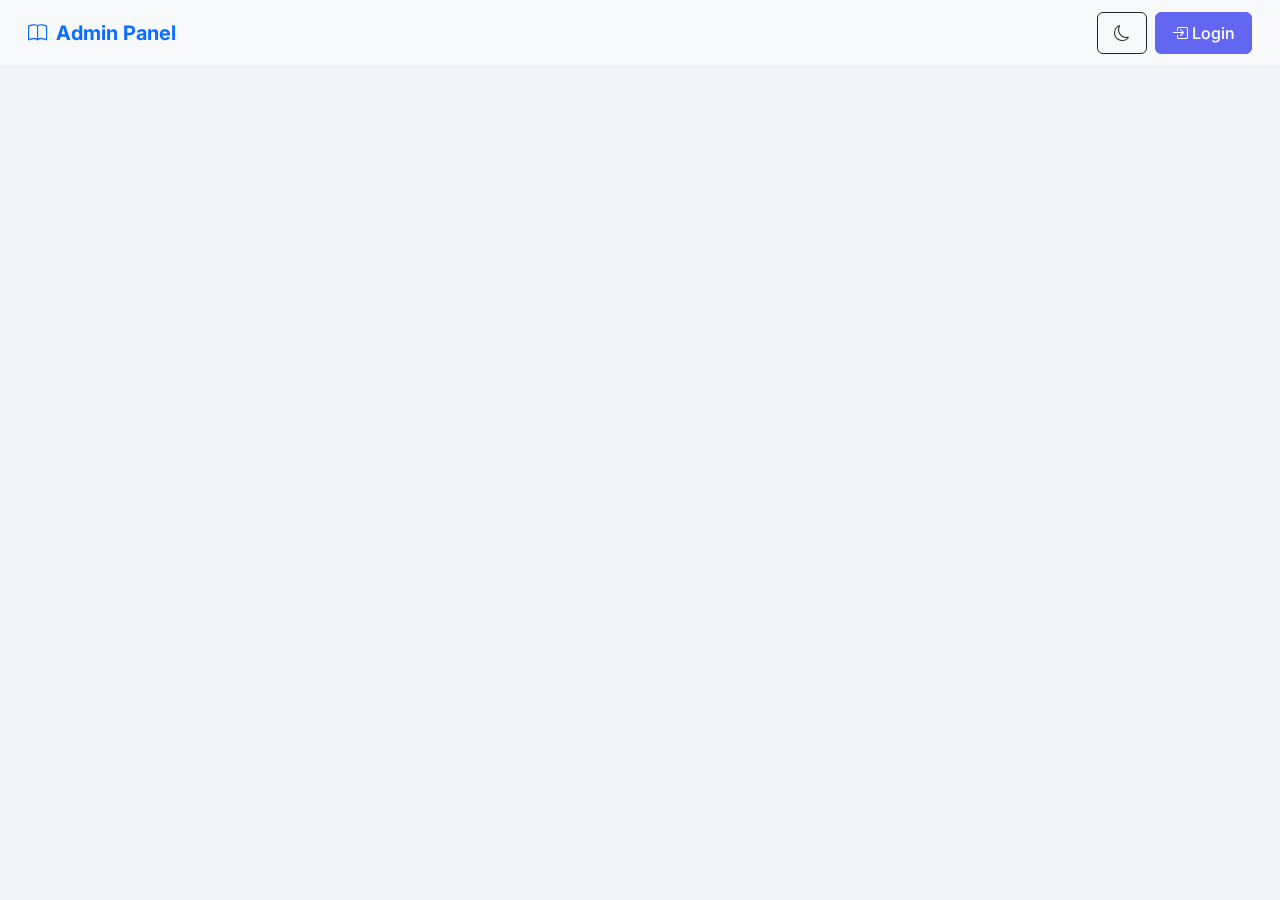
<file: target/classes/static/index.html>
<!DOCTYPE html>
<html lang="en">
<head>
    <meta charset="UTF-8">
    <meta name="viewport" content="width=device-width, initial-scale=1.0">
    <title>Library Admin Panel</title>
    <link href="https://cdn.jsdelivr.net/npm/bootstrap@5.3.2/dist/css/bootstrap.min.css" rel="stylesheet">
    <link rel="stylesheet" href="https://cdn.jsdelivr.net/npm/bootstrap-icons@1.11.1/font/bootstrap-icons.css">
    <link rel="stylesheet" href="styles.css">
</head>
<body>
<nav id="mainNav" class="navbar navbar-expand-lg navbar-light bg-light mb-4">
    <div class="container-fluid">
        <a class="navbar-brand fw-bold text-primary" href="#">
            <i class="bi bi-book me-2"></i>Admin Panel
        </a>
        <button class="navbar-toggler" type="button" data-bs-toggle="collapse" data-bs-target="#navbarNav">
            <span class="navbar-toggler-icon"></span>
        </button>
        <div class="collapse navbar-collapse" id="navbarNav">
            <ul class="navbar-nav me-auto"></ul>
            <div class="d-flex">
                <button id="themeToggle" class="btn btn-outline-secondary me-2" onclick="toggleTheme()" aria-label="Toggle theme">
                    <i class="bi bi-moon"></i>
                </button>
                <div id="notificationArea" class="me-3 align-self-center" style="display:none;">
                    <i class="bi bi-bell" id="notifyBell" style="position:relative;cursor:pointer;">
                        <span id="notifyCount" class="position-absolute top-0 start-100 translate-middle badge rounded-pill bg-danger" style="display:none;">0</span>
                    </i>
                </div>
                <div id="userGreeting" class="me-3 align-self-center" style="display:none;"></div>
                <button id="loginBtn" class="btn btn-primary" data-bs-toggle="offcanvas" data-bs-target="#loginCanvas">
                    <i class="bi bi-box-arrow-in-right me-1"></i>Login
                </button>
                <button id="logoutBtn" class="btn btn-outline-secondary" onclick="logout()" style="display:none;">
                    <i class="bi bi-box-arrow-right me-1"></i>Logout
                </button>
            </div>
        </div>
    </div>
</nav>
<div class="offcanvas offcanvas-top" tabindex="-1" id="loginCanvas" aria-labelledby="loginCanvasLabel" style="--bs-offcanvas-height:70vh; max-width:400px; margin:0 auto;">
  <div class="offcanvas-header">
    <h5 class="offcanvas-title" id="loginCanvasLabel"><i class="bi bi-box-arrow-in-right me-2"></i>Login</h5>
    <button type="button" class="btn-close" data-bs-dismiss="offcanvas" aria-label="Close"></button>
  </div>
  <div class="offcanvas-body">
    <div class="mb-3">
      <label for="username" class="form-label">Username</label>
      <input type="text" class="form-control" id="username" placeholder="Enter your username">
    </div>
    <div class="mb-3">
      <label for="password" class="form-label">Password</label>
      <input type="password" class="form-control" id="password" placeholder="Enter your password">
    </div>
    <button class="btn btn-primary w-100 mb-3" onclick="login()"><i class="bi bi-box-arrow-in-right me-1"></i>Login</button>
    <hr>
    <div class="mb-3">
      <label for="regUsername" class="form-label">New username</label>
      <input type="text" class="form-control" id="regUsername" placeholder="Choose a username">
    </div>
    <div class="mb-3">
      <label for="regPassword" class="form-label">New password</label>
      <input type="password" class="form-control" id="regPassword" placeholder="Choose a password">
    </div>
    <button class="btn btn-secondary w-100" onclick="register()"><i class="bi bi-person-plus me-1"></i>Register</button>
  </div>
</div>
<div class="container">
    <div id="dashboard" style="display:none;">
        <div class="row mb-4"><div class="col-12"><h2 id="welcome" class="h4 text-primary"></h2></div></div>
        <div class="row mb-4">
            <div class="col-lg-12">
                <div class="card mb-4">
                    <div class="card-header bg-primary text-white"><h3 class="h5 mb-0"><i class="bi bi-lightning me-2"></i>Quick Actions</h3></div>
                    <div class="card-body action-buttons">
                        <button class="btn btn-outline-primary w-100 mb-2" onclick="openBookModal()"><i class="bi bi-book me-1"></i>Manage Books</button>
                        <button class="btn btn-outline-primary w-100 mb-2" onclick="openAuthorModal()"><i class="bi bi-person-lines-fill me-1"></i>Manage Authors</button>
                        <div id="adminActions" style="display:none;"><button class="btn btn-outline-danger w-100 mb-2" onclick="showAdminPanel()"><i class="bi bi-shield-lock me-1"></i>Admin Panel</button></div>
                    </div>
                </div>
            </div>
        </div>
        <div id="adminPanel" class="card mb-4" style="display:none;">
            <div class="card-header bg-danger text-white"><h3 class="h5 mb-0"><i class="bi bi-shield-lock me-2"></i>Admin Panel</h3></div>
            <div class="card-body">
                <ul class="nav nav-tabs mb-4" id="adminTabs" role="tablist">
                    <li class="nav-item" role="presentation"><button class="nav-link active" id="users-tab" data-bs-toggle="tab" data-bs-target="#users" type="button">Users</button></li>
                    <li class="nav-item" role="presentation"><button class="nav-link" id="loans-tab" data-bs-toggle="tab" data-bs-target="#loans" type="button">All Loans</button></li>
                </ul>
                <div class="tab-content" id="adminTabContent">
                    <div class="tab-pane fade show active" id="users" role="tabpanel">
                        <div class="table-responsive">
                            <table class="table table-hover">
                                <thead><tr><th>ID</th><th>Username</th><th>Role</th><th>Actions</th></tr></thead>
                                <tbody id="userList"><tr><td colspan="4" class="text-center">Loading users...</td></tr></tbody>
                            </table>
                        </div>
                    </div>
                    <div class="tab-pane fade" id="loans" role="tabpanel">
                        <div class="table-responsive">
                            <table class="table table-hover">
                                <thead><tr><th>ID</th><th>Book</th><th>User</th><th>Borrowed</th><th>Due</th><th>Status</th><th>Actions</th></tr></thead>
                                <tbody id="allLoanList"><tr><td colspan="7" class="text-center">Loading loans...</td></tr></tbody>
                            </table>
                        </div>
                    </div>
                </div>
            </div>
        </div>
    </div>
</div>
<div class="modal fade" id="authorModal" tabindex="-1" aria-hidden="true">
    <div class="modal-dialog modal-lg">
        <div class="modal-content">
            <div class="modal-header bg-primary text-white"><h5 class="modal-title"><i class="bi bi-person-lines-fill me-2"></i>Manage Authors</h5><button type="button" class="btn-close btn-close-white" data-bs-dismiss="modal" aria-label="Close"></button></div>
            <div class="modal-body">
                <div class="search-box mb-3"><i class="bi bi-search"></i><input type="text" id="authorSearch" class="form-control" placeholder="Search authors..."></div>
                <div class="table-responsive">
                    <table class="table table-hover">
                        <thead><tr><th>ID</th><th>Name</th><th>Books</th><th>Actions</th></tr></thead>
                        <tbody id="authorList"><tr><td colspan="4" class="text-center">Loading authors...</td></tr></tbody>
                    </table>
                </div>
                <button class="btn btn-primary mt-3 w-100" onclick="openAddAuthorModal()"><i class="bi bi-plus-circle me-1"></i>Add Author</button>
            </div>
        </div>
    </div>
</div>
<div class="modal fade" id="bookModal" tabindex="-1" aria-hidden="true">
    <div class="modal-dialog modal-xl">
        <div class="modal-content">
            <div class="modal-header bg-primary text-white"><h5 class="modal-title"><i class="bi bi-book me-2"></i>Manage Books</h5><button type="button" class="btn-close btn-close-white" data-bs-dismiss="modal" aria-label="Close"></button></div>
            <div class="modal-body">
                <div class="search-box mb-3"><i class="bi bi-search"></i><input type="text" id="bookModalSearch" class="form-control" placeholder="Search books..."></div>
                <div class="table-responsive">
                    <table class="table table-hover">
                        <thead><tr><th>ID</th><th>Title</th><th>Author</th><th>Status</th><th>Actions</th></tr></thead>
                        <tbody id="bookList"><tr><td colspan="5" class="text-center">Loading books...</td></tr></tbody>
                    </table>
                </div>
                <div class="mt-3">
                    <button class="btn btn-primary w-100" onclick="openAddBookModal()"><i class="bi bi-plus-circle me-1"></i>Add Book</button>
                </div>
            </div>
        </div>
    </div>
</div>
<div class="modal fade" id="addAuthorModal" tabindex="-1" aria-hidden="true">
    <div class="modal-dialog">
        <div class="modal-content">
            <div class="modal-header bg-primary text-white">
                <h5 class="modal-title"><i class="bi bi-person-plus me-2"></i>Add Author</h5>
                <button type="button" class="btn-close btn-close-white" data-bs-dismiss="modal" aria-label="Close"></button>
            </div>
            <div class="modal-body">
                <div class="mb-3">
                    <label for="newAuthorFirst" class="form-label">First name<span class="text-danger">*</span></label>
                    <input type="text" class="form-control" id="newAuthorFirst">
                </div>
                <div class="mb-3">
                    <label for="newAuthorLast" class="form-label">Last name<span class="text-danger">*</span></label>
                    <input type="text" class="form-control" id="newAuthorLast">
                </div>
                <div class="mb-3">
                    <label for="newAuthorYear" class="form-label">Year of birth<span class="text-danger">*</span></label>
                    <input type="number" class="form-control" id="newAuthorYear">
                </div>
                <div class="mb-3">
                    <label for="newAuthorNationality" class="form-label">Nationality</label>
                    <input type="text" class="form-control" id="newAuthorNationality">
                </div>
                <div class="mb-3">
                    <label for="newAuthorDeath" class="form-label">Year of death</label>
                    <input type="number" class="form-control" id="newAuthorDeath">
                </div>
                <div class="mb-3">
                    <label for="newAuthorWebsite" class="form-label">Website</label>
                    <input type="text" class="form-control" id="newAuthorWebsite">
                </div>
                <div class="mb-3">
                    <label for="newAuthorPhoto" class="form-label">Photo URL</label>
                    <input type="text" class="form-control" id="newAuthorPhoto">
                </div>
                <div class="mb-3">
                    <label for="newAuthorDesc" class="form-label">Description<span class="text-danger">*</span></label>
                    <textarea class="form-control" id="newAuthorDesc" rows="3"></textarea>
                </div>
            </div>
            <div class="modal-footer">
                <button type="button" class="btn btn-secondary" data-bs-dismiss="modal">Cancel</button>
                <button type="button" class="btn btn-primary" onclick="createAuthor()"><i class="bi bi-check me-1"></i>Save</button>
            </div>
        </div>
    </div>
</div>

<div class="modal fade" id="addBookModal" tabindex="-1" aria-hidden="true">
    <div class="modal-dialog">
        <div class="modal-content">
            <div class="modal-header bg-primary text-white">
                <h5 class="modal-title"><i class="bi bi-book me-2"></i>Add Book</h5>
                <button type="button" class="btn-close btn-close-white" data-bs-dismiss="modal" aria-label="Close"></button>
            </div>
            <div class="modal-body">
                <div class="mb-3">
                    <label for="newBookTitle" class="form-label">Title<span class="text-danger">*</span></label>
                    <input type="text" class="form-control" id="newBookTitle">
                </div>
                <div class="mb-3 position-relative">
                    <label for="newBookAuthorName" class="form-label">Author</label>
                    <input type="text" class="form-control" id="newBookAuthorName" autocomplete="off">
                    <div id="authorDropdown" class="list-group position-absolute w-100" style="max-height:200px;overflow-y:auto;display:none;"></div>
                </div>
                <div class="mb-3">
                    <label for="newBookCover" class="form-label">Cover URL</label>
                    <input type="text" class="form-control" id="newBookCover">
                </div>
                <div class="mb-3">
                    <label for="newBookYear" class="form-label">Year<span class="text-danger">*</span></label>
                    <input type="number" class="form-control" id="newBookYear">
                </div>
                <div class="mb-3">
                    <label for="newBookPages" class="form-label">Pages<span class="text-danger">*</span></label>
                    <input type="number" class="form-control" id="newBookPages">
                </div>
                <div class="mb-3">
                    <label for="newBookDesc" class="form-label">Description<span class="text-danger">*</span></label>
                    <textarea class="form-control" id="newBookDesc" rows="3"></textarea>
                </div>
                <div class="mb-3">
                    <label for="newBookIsbn" class="form-label">ISBN</label>
                    <input type="text" class="form-control" id="newBookIsbn">
                </div>
                <div class="mb-3">
                    <label for="newBookLanguage" class="form-label">Language</label>
                    <input type="text" class="form-control" id="newBookLanguage">
                </div>
                <div class="mb-3">
                    <label for="newBookEdition" class="form-label">Edition</label>
                    <input type="text" class="form-control" id="newBookEdition">
                </div>
                <div class="mb-3">
                    <label for="newBookSeries" class="form-label">Series</label>
                    <input type="text" class="form-control" id="newBookSeries">
                </div>
                <div class="mb-3">
                    <label for="newBookVolume" class="form-label">Volume</label>
                    <input type="number" class="form-control" id="newBookVolume">
                </div>
            </div>
            <div class="modal-footer">
                <button type="button" class="btn btn-secondary" data-bs-dismiss="modal">Cancel</button>
                <button type="button" class="btn btn-primary" onclick="createBook()"><i class="bi bi-check me-1"></i>Save</button>
            </div>
        </div>
    </div>
</div>
<div class="modal fade" id="confirmModal" tabindex="-1" aria-hidden="true">
    <div class="modal-dialog">
        <div class="modal-content">
            <div class="modal-header bg-warning text-dark"><h5 class="modal-title"><i class="bi bi-exclamation-triangle me-2"></i>Confirmation</h5><button type="button" class="btn-close" data-bs-dismiss="modal" aria-label="Close"></button></div>
            <div class="modal-body" id="confirmMessage">Are you sure you want to perform this action?</div>
            <div class="modal-footer"><button type="button" class="btn btn-secondary" data-bs-dismiss="modal">Cancel</button><button type="button" class="btn btn-danger" id="confirmAction">Confirm</button></div>
        </div>
    </div>
</div>
<div class="position-fixed bottom-0 end-0 p-3" style="z-index: 11">
    <div id="toast" class="toast" role="alert" aria-live="assertive" aria-atomic="true">
        <div class="toast-header"><strong class="me-auto" id="toastTitle">Notification</strong><button type="button" class="btn-close" data-bs-dismiss="toast" aria-label="Close"></button></div>
        <div class="toast-body" id="toastMessage">Operation completed successfully.</div>
    </div>
</div>
<script src="https://cdn.jsdelivr.net/npm/bootstrap@5.3.2/dist/js/bootstrap.bundle.min.js"></script>
<script src="theme.js"></script>
<script>
let authHeader = null;
let currentUser = null;
let authorModal = null;
let bookModal = null;
let addAuthorModal = null;
let addBookModal = null;
let confirmModal = null;
let toast = null;
let authorMap = {};
let allAuthors = [];
let authorDropdown = null;

function saveToken(token){
    if(token){
        localStorage.setItem('token', token);
        authHeader = 'Bearer ' + token;
    }
}
function loadToken(){
    const t = localStorage.getItem('token');
    if(t){ authHeader = 'Bearer ' + t; }
}

// Initialize
document.addEventListener('DOMContentLoaded', () => {
    authorModal = new bootstrap.Modal(document.getElementById('authorModal'));
    bookModal = new bootstrap.Modal(document.getElementById('bookModal'));
    addAuthorModal = new bootstrap.Modal(document.getElementById('addAuthorModal'));
    addBookModal = new bootstrap.Modal(document.getElementById('addBookModal'));
    confirmModal = new bootstrap.Modal(document.getElementById('confirmModal'));
    toast = new bootstrap.Toast(document.getElementById('toast'));
    authorDropdown = document.getElementById('authorDropdown');
    loadToken();
    checkSession();
    setInterval(refreshNotificationCount, 60000);
});

function headers(){
    return authHeader ? { 'Authorization': authHeader, 'Content-Type': 'application/json' } : { 'Content-Type': 'application/json' };
}

function handleResponse(r){
    const ct = r.headers.get('content-type') || '';
    const isJson = ct.includes('application/json');
    if(!r.ok){
        if(isJson){
            return r.json().catch(()=>({message:r.statusText})).then(e=>{throw e;});
        }
        return r.text().then(t=>{throw new Error(t || r.statusText);});
    }
    if(isJson){
        return r.json().catch(()=>({}));
    }
    return r.text();
}

function checkSession(){
    if(!authHeader){ return; }
    fetch('/api/auth/session', { headers: { 'Authorization': authHeader }})
        .then(r => r.ok ? r.json() : { loggedIn:false })
        .then(data => { if(data.loggedIn){ currentUser = data.user; showDashboard(); }});
}


function showDashboard(){
    document.getElementById('dashboard').style.display='block';
    document.getElementById('loginBtn').style.display='none';
    document.getElementById('logoutBtn').style.display='block';
    document.getElementById('welcome').innerHTML = `<i class="bi bi-person-circle me-2"></i>Welcome, <strong>${currentUser.username}</strong>!`;
    if(currentUser.role==='ADMIN'){
        document.getElementById('adminActions').style.display='block';
        showAdminPanel();
    }
    document.getElementById('notificationArea').style.display='block';
    refreshNotificationCount();
    loadAuthors();
    loadBooks();
    if(currentUser.role==='ADMIN'){ loadAllUsers(); loadAllLoans(); }
}

function login(){
    const username = document.getElementById('username').value;
    const password = document.getElementById('password').value;
    if(!username || !password){ showToast('Error','Please enter both username and password','danger'); return; }
    fetch('/api/auth/login', { method:'POST', headers:{'Content-Type':'application/json'}, body:JSON.stringify({username,password}) })
        .then(r => {
            if(!r.ok) {
                return r.text().then(t => { throw new Error(t || 'Login failed'); });
            }
            return r.json();
        })
        .then(data => { saveToken(data.token); currentUser=data.user; const oc = bootstrap.Offcanvas.getInstance(document.getElementById('loginCanvas')); if(oc){ oc.hide(); } showDashboard(); showToast('Success','Logged in successfully!','success'); })
        .catch(e=> showToast('Error', e.message || 'Login failed','danger'));
}


function logout(){
    fetch('/api/auth/logout', { method:'POST', headers:{'Authorization':authHeader}})
        .finally(()=>{
            localStorage.removeItem('token');
            authHeader=null;
            currentUser=null;
            document.getElementById('dashboard').style.display='none';
            document.getElementById('loginBtn').style.display='block';
            document.getElementById('logoutBtn').style.display='none';
            document.getElementById('notificationArea').style.display='none';
            showToast('Success','Logged out successfully','success');
        });
}

function loadPublicBooks(){
    fetch('/api/books/public').then(r=>r.json()).then(books=>{
        const container=document.getElementById('publicBookList');
        container.innerHTML='';
        if(books.length===0){
            container.innerHTML='<div class="col-12"><div class="alert alert-warning">No books available</div></div>';
            return;
        }
        books.forEach(book=>{
            const availability=book.available?'<span class="badge bg-success status-badge">Available</span>':'<span class="badge bg-danger status-badge">Borrowed</span>';
            const rating=book.ratingCount>0?`<div class="mt-2"><small class="text-muted">Rating: ${book.averageRating.toFixed(1)}/5 (${book.ratingCount})</small></div>`:'<div class="mt-2"><small class="text-muted">No ratings</small></div>';
            const card=document.createElement('div');
            card.className='col-md-4 mb-4';
            card.innerHTML=`<div class="card book-card h-100"><div class="card-body"><h5 class="card-title">${book.title}</h5><h6 class="card-subtitle mb-2 text-muted">${book.author.name}</h6>${rating}<div class="d-flex justify-content-between align-items-center mt-3">${availability}<small class="text-muted">ID: ${book.id}</small></div></div>${currentUser?`<div class="card-footer bg-transparent"><button class="btn btn-sm btn-primary w-100" onclick="prepareBorrow(${book.id})"><i class="bi bi-bookmark-plus me-1"></i>Borrow</button></div>`:''}</div>`;
            container.appendChild(card);
        });
    }).catch(()=>{
        document.getElementById('publicBookList').innerHTML='<div class="col-12"><div class="alert alert-danger">Failed to load books. Please try again later.</div></div>';
    });
}

function prepareBorrow(bookId){ document.getElementById('loanBookId').value=bookId; document.getElementById('dashboard').scrollIntoView({behavior:'smooth'}); }

function borrowBook(){ const bookId=document.getElementById('loanBookId').value; if(!bookId){ showToast('Error','Please enter a book ID','danger'); return;} fetch('/api/loans',{method:'POST',headers:headers(),body:JSON.stringify({bookId})}).then(handleResponse).then(()=>{ showToast('Success','Book borrowed successfully!','success'); document.getElementById('loanBookId').value=''; loadUserLoans(); loadPublicBooks(); if(currentUser.role==='ADMIN'){loadAllLoans();}}).catch(e=>{ showToast('Error', e.message || 'Failed to borrow book','danger'); }); }

function loadUserLoans(){ fetch('/api/loans/my',{headers:{'Authorization':authHeader}}).then(r=>r.json()).then(loans=>{ const container=document.getElementById('loanList'); container.innerHTML=''; if(loans.length===0){ container.innerHTML='<div class="alert alert-info">You have no active loans</div>'; return;} loans.forEach(loan=>{ const dueDate=loan.dueDate?new Date(loan.dueDate).toLocaleDateString():'-'; const isOverdue=loan.dueDate?new Date(loan.dueDate)<new Date():false; const item=document.createElement('div'); item.className='list-group-item'; item.innerHTML=`<div class="d-flex w-100 justify-content-between"><h5 class="mb-1">${loan.book.title}</h5><small>Due: ${dueDate}</small></div><p class="mb-1">By ${loan.book.author.name}</p><div class="d-flex justify-content-between align-items-center"><small class="text-muted">ID: ${loan.id}</small><div>${isOverdue?'<span class="badge bg-danger me-2">OVERDUE</span>':'<span class="badge bg-success me-2">ACTIVE</span>'}<button class="btn btn-sm btn-outline-primary" onclick="returnBook(${loan.id})"><i class="bi bi-arrow-return-left"></i> Return</button></div></div>`; container.appendChild(item); }); }).catch(()=>{ document.getElementById('loanList').innerHTML='<div class="alert alert-danger">Failed to load your loans. Please try again later.</div>'; }); }

function returnBook(id){ showConfirm('Return Book','Are you sure you want to return this book?',()=>{ fetch(`/api/loans/${id}/return`,{method:'PUT',headers:{'Authorization':authHeader}}).then(handleResponse).then(()=>{ showToast('Success','Book returned successfully!','success'); loadUserLoans(); loadPublicBooks(); if(currentUser.role==='ADMIN'){loadAllLoans();} }).catch(e=>{ showToast('Error', e.message || 'Failed to return book','danger'); }); }); }

function openAuthorModal(){ loadAuthors(); authorModal.show(); }
function loadAuthors(){ fetch('/api/authors').then(r=>r.json()).then(authors=>{ const container=document.getElementById('authorList'); container.innerHTML=''; if(authors.length===0){ container.innerHTML='<tr><td colspan="4" class="text-center">No authors found</td></tr>'; return;} authors.forEach(a=>{ const row=document.createElement('tr'); row.innerHTML=`<td>${a.id}</td><td>${a.name}</td><td>${a.bookCount||0}</td><td><button class="btn btn-sm btn-outline-danger" onclick="deleteAuthor(${a.id}, '${a.name}')"><i class="bi bi-trash"></i> Delete</button></td>`; container.appendChild(row); }); }).catch(()=>{ document.getElementById('authorList').innerHTML='<tr><td colspan="4" class="text-center text-danger">Failed to load authors</td></tr>'; }); }

function openAddAuthorModal(){
    document.getElementById('newAuthorFirst').value='';
    document.getElementById('newAuthorLast').value='';
    document.getElementById('newAuthorYear').value='';
    document.getElementById('newAuthorNationality').value='';
    document.getElementById('newAuthorDeath').value='';
    document.getElementById('newAuthorWebsite').value='';
    document.getElementById('newAuthorPhoto').value='';
    document.getElementById('newAuthorDesc').value='';
    addAuthorModal.show();
}
function createAuthor(){
    const first=document.getElementById('newAuthorFirst').value.trim();
    const last=document.getElementById('newAuthorLast').value.trim();
    const year=document.getElementById('newAuthorYear').value;
    const nationality=document.getElementById('newAuthorNationality').value.trim();
    const death=document.getElementById('newAuthorDeath').value;
    const website=document.getElementById('newAuthorWebsite').value.trim();
    const photo=document.getElementById('newAuthorPhoto').value.trim();
    const desc=document.getElementById('newAuthorDesc').value.trim();
    if(!first || !last){ showToast('Error','Please enter author name','danger'); return; }
    if(!year){ showToast('Error','Please enter year of birth','danger'); return; }
    if(!desc){ showToast('Error','Please enter description','danger'); return; }
    const body={firstName:first,lastName:last,yearOfBirth:parseInt(year),description:desc};
    if(nationality) body.nationality=nationality;
    if(death) body.yearOfDeath=parseInt(death);
    if(website) body.website=website;
    if(photo) body.photoUrl=photo;
    fetch('/api/authors',{method:'POST',headers:headers(),body:JSON.stringify(body)})
        .then(handleResponse)
        .then(()=>{ showToast('Success','Author added successfully!','success'); addAuthorModal.hide(); loadAuthors(); loadBooks(); loadAuthorsFilter(); })
        .catch(e=>{ showToast('Error', e.message || 'Failed to add author','danger'); });
}

function deleteAuthor(id,name){ showConfirm('Delete Author',`Are you sure you want to delete author "${name}"? This will also delete all their books.`,()=>{ fetch(`/api/authors/${id}`,{method:'DELETE',headers:{'Authorization':authHeader}}).then(handleResponse).then(()=>{ showToast('Success','Author deleted successfully!','success'); loadAuthors(); loadBooks(); loadPublicBooks(); }).catch(e=>{ showToast('Error', e.message || 'Failed to delete author','danger'); }); }); }

function openBookModal(){ loadBooks(); bookModal.show(); }
function loadBooks(){ fetch('/api/books').then(r=>r.json()).then(books=>{ const container=document.getElementById('bookList'); container.innerHTML=''; if(books.length===0){ container.innerHTML='<tr><td colspan="5" class="text-center">No books found</td></tr>'; return;} books.forEach(book=>{ const status=book.available?'<span class="badge bg-success">Available</span>':'<span class="badge bg-danger">Borrowed</span>'; const row=document.createElement('tr'); row.innerHTML=`<td>${book.id}</td><td>${book.title}</td><td>${book.author.name}</td><td>${status}</td><td><button class="btn btn-sm btn-outline-danger" onclick="deleteBook(${book.id}, '${book.title}')"><i class="bi bi-trash"></i> Delete</button></td>`; container.appendChild(row); }); }).catch(()=>{ document.getElementById('bookList').innerHTML='<tr><td colspan="5" class="text-center text-danger">Failed to load books</td></tr>'; }); }

function normalizeText(t){ return t.normalize('NFD').replace(/\p{M}/g, '').toLowerCase(); }
function loadAuthorSuggestions(q){
    if(allAuthors.length===0){ loadAuthorsFilter().then(()=>loadAuthorSuggestions(q)); return; }
    const term = normalizeText(q);
    const dropdown = authorDropdown;
    if(!dropdown) return;
    dropdown.innerHTML='';
    authorMap={};
    const matches = allAuthors.filter(a=>normalizeText(a.name).includes(term));
    matches.forEach(a=>{
        const btn=document.createElement('button');
        btn.type='button';
        btn.className='list-group-item list-group-item-action';
        btn.textContent=a.name;
        btn.onclick=()=>{ document.getElementById('newBookAuthorName').value=a.name; authorMap[a.name]=a.id; dropdown.style.display='none'; };
        dropdown.appendChild(btn);
        authorMap[a.name]=a.id;
    });
    dropdown.style.display=matches.length?'block':'none';
}

function loadAuthorsFilter(){
    return fetch('/api/authors').then(r=>r.json()).then(authors=>{
        allAuthors = authors;
        const select=document.getElementById('authorFilter');
        if(!select) return;
        select.innerHTML='<option value="">All authors</option>';
        authors.forEach(a=>{
            const o=document.createElement('option');
            o.value=a.name.toLowerCase();
            o.textContent=a.name;
            select.appendChild(o);
        });
    }).catch(()=>{});
}

function openAddBookModal(){
    document.getElementById('newBookTitle').value='';
    document.getElementById('newBookAuthorName').value='';
    if(authorDropdown){ authorDropdown.style.display='none'; }
    document.getElementById('newBookCover').value='';
    document.getElementById('newBookYear').value='';
    document.getElementById('newBookPages').value='';
    document.getElementById('newBookDesc').value='';
    document.getElementById('newBookIsbn').value='';
    document.getElementById('newBookLanguage').value='';
    document.getElementById('newBookEdition').value='';
    document.getElementById('newBookSeries').value='';
    document.getElementById('newBookVolume').value='';
    loadAuthorSuggestions('');
    if(authorDropdown){ authorDropdown.style.display='block'; }
    addBookModal.show();
}
function createBook(){
    const title=document.getElementById('newBookTitle').value.trim();
    const name=document.getElementById('newBookAuthorName').value;
    const authorId=authorMap[name];
    const cover=document.getElementById('newBookCover').value.trim();
    const year=document.getElementById('newBookYear').value;
    const pages=document.getElementById('newBookPages').value;
    const desc=document.getElementById('newBookDesc').value.trim();
    const isbn=document.getElementById('newBookIsbn').value.trim();
    const lang=document.getElementById('newBookLanguage').value.trim();
    const edition=document.getElementById('newBookEdition').value.trim();
    const series=document.getElementById('newBookSeries').value.trim();
    const volume=document.getElementById('newBookVolume').value;
    if(!title){ showToast('Error','Please enter book title','danger'); return; }
    if(!year){ showToast('Error','Please enter year','danger'); return; }
    if(!pages){ showToast('Error','Please enter pages','danger'); return; }
    if(!desc){ showToast('Error','Please enter description','danger'); return; }
    const body={title,yearPublished:parseInt(year),pages:parseInt(pages),description:desc};
    if(authorId){ body.author={id:authorId}; }
    else if(name){
        const parts=name.trim().split(/\s+/);
        if(parts.length>1){ body.author={firstName:parts[0],lastName:parts.slice(1).join(' ')}; }
    }
    if(cover) body.coverUrl=cover;
    if(isbn) body.isbn=isbn;
    if(lang) body.language=lang;
    if(edition) body.edition=edition;
    if(series) body.series=series;
    if(volume) body.volume=parseInt(volume);
    fetch('/api/books',{method:'POST',headers:headers(),body:JSON.stringify(body)})
        .then(handleResponse)
        .then(()=>{ showToast('Success','Book added successfully!','success'); addBookModal.hide(); loadBooks(); loadPublicBooks(); })
        .catch(e=>{ showToast('Error', e.message || 'Failed to add book','danger'); });
}

function deleteBook(id,title){ showConfirm('Delete Book',`Are you sure you want to delete the book "${title}"?`,()=>{ fetch(`/api/books/${id}`,{method:'DELETE',headers:{'Authorization':authHeader}}).then(handleResponse).then(()=>{ showToast('Success','Book deleted successfully!','success'); loadBooks(); loadPublicBooks(); }).catch(e=>{ showToast('Error', e.message || 'Failed to delete book','danger'); }); }); }

function showAdminPanel(){ const panel=document.getElementById('adminPanel'); panel.style.display = panel.style.display==='none' ? 'block' : 'none'; }

function loadAllUsers(){ fetch('/api/users',{headers:{'Authorization':authHeader}}).then(r=>r.json()).then(users=>{ const container=document.getElementById('userList'); container.innerHTML=''; if(users.length===0){ container.innerHTML='<tr><td colspan="4" class="text-center">No users found</td></tr>'; return;} users.forEach(u=>{ const row=document.createElement('tr'); row.innerHTML=`<td>${u.id}</td><td>${u.username}</td><td><span class="badge ${u.role==='ADMIN'?'bg-danger':'bg-secondary'}">${u.role}</span></td><td>${u.id!==currentUser.id?`<button class="btn btn-sm btn-outline-danger" onclick="deleteUser(${u.id}, '${u.username}')"><i class="bi bi-trash"></i> Delete</button>`:''}</td>`; container.appendChild(row); }); }).catch(()=>{ document.getElementById('userList').innerHTML='<tr><td colspan="4" class="text-center text-danger">Failed to load users</td></tr>'; }); }

function deleteUser(id,username){ showConfirm('Delete User',`Are you sure you want to delete user "${username}"? This action cannot be undone.`,()=>{ fetch(`/api/users/${id}`,{method:'DELETE',headers:{'Authorization':authHeader}}).then(handleResponse).then(()=>{ showToast('Success','User deleted successfully!','success'); loadAllUsers(); }).catch(e=>{ showToast('Error', e.message || 'Failed to delete user','danger'); }); }); }

function loadAllLoans(){ fetch('/api/loans',{headers:{'Authorization':authHeader}}).then(r=>r.json()).then(loans=>{ const container=document.getElementById('allLoanList'); container.innerHTML=''; if(loans.length===0){ container.innerHTML='<tr><td colspan="7" class="text-center">No loans found</td></tr>'; return;} loans.forEach(loan=>{ const borrowedDate=new Date(loan.borrowedDate).toLocaleDateString(); const dueDate=loan.dueDate?new Date(loan.dueDate).toLocaleDateString():'-'; const returned=loan.returnedDate?new Date(loan.returnedDate).toLocaleDateString():null; const isOverdue=!loan.returnedDate && loan.dueDate && new Date(loan.dueDate)<new Date(); const row=document.createElement('tr'); row.innerHTML=`<td>${loan.id}</td><td>${loan.book.title}</td><td>${loan.user.username}</td><td>${borrowedDate}</td><td>${dueDate}</td><td>${loan.returnedDate?'<span class="badge bg-secondary">RETURNED</span>':isOverdue?'<span class="badge bg-danger">OVERDUE</span>':'<span class="badge bg-success">ACTIVE</span>'}</td><td>${!loan.returnedDate?`<button class="btn btn-sm btn-outline-primary" onclick="adminReturnBook(${loan.id})"><i class="bi bi-arrow-return-left"></i> Return</button>`:''}</td>`; container.appendChild(row); }); }).catch(()=>{ document.getElementById('allLoanList').innerHTML='<tr><td colspan="7" class="text-center text-danger">Failed to load loans</td></tr>'; }); }

function adminReturnBook(id){ showConfirm('Return Book','Are you sure you want to mark this book as returned?',()=>{ fetch(`/api/loans/${id}/return`,{method:'PUT',headers:{'Authorization':authHeader}}).then(handleResponse).then(()=>{ showToast('Success','Book marked as returned!','success'); loadAllLoans(); loadPublicBooks(); }).catch(e=>{ showToast('Error', e.message || 'Failed to return book','danger'); }); }); }

function showConfirm(title,message,callback){ document.getElementById('confirmMessage').innerHTML=message; document.getElementById('confirmModal').querySelector('.modal-title').textContent=title; const confirmBtn=document.getElementById('confirmAction'); confirmBtn.onclick=function(){ confirmModal.hide(); callback(); }; confirmModal.show(); }

function showToast(title,message,type='info'){ const toastEl=document.getElementById('toast'); toastEl.className=`toast bg-${type} text-white`; document.getElementById('toastTitle').textContent=title; document.getElementById('toastMessage').textContent=message; toast.show(); }

document.getElementById('authorSearch').addEventListener('input', function(e){ const term=e.target.value.toLowerCase(); document.querySelectorAll('#authorList tr').forEach(row=>{ const name=row.querySelector('td:nth-child(2)').textContent.toLowerCase(); row.style.display=name.includes(term)?'table-row':'none'; }); });
document.getElementById('bookModalSearch').addEventListener('input', function(e){ const term=e.target.value.toLowerCase(); document.querySelectorAll('#bookList tr').forEach(row=>{ const title=row.querySelector('td:nth-child(2)').textContent.toLowerCase(); const author=row.querySelector('td:nth-child(3)').textContent.toLowerCase(); row.style.display=title.includes(term)||author.includes(term)?'table-row':'none'; }); });
const nba = document.getElementById('newBookAuthorName');
nba.addEventListener('input', function(e){ loadAuthorSuggestions(e.target.value); });
nba.addEventListener('focus', function(){ loadAuthorSuggestions(this.value); });
nba.addEventListener('blur', function(){ setTimeout(()=>{ if(authorDropdown) authorDropdown.style.display='none'; },100); });
document.getElementById('notifyBell').addEventListener('click', function(){ loadNotifications(); });

function loadNotifications(){
    fetch('/api/notifications',{headers:{'Authorization':authHeader}})
        .then(r=>r.json())
        .then(list=>{
            const count=document.getElementById('notifyCount');
            if(list.length===0){ count.style.display='none'; return; }
            count.style.display='inline-block';
            count.textContent=list.length;
            let msg=list.map(n=>`<div class="dropdown-item">${n.message}</div>`).join('');
            if(!msg) msg='<div class="dropdown-item">No notifications</div>';
            const menu=document.createElement('div');
            menu.className='dropdown-menu show';
            menu.innerHTML=msg;
            menu.style.position='absolute';
            menu.style.right='0';
            menu.style.left='auto';
            document.getElementById('notificationArea').appendChild(menu);
            document.addEventListener('click', function hide(e){ if(!menu.contains(e.target)){ menu.remove(); document.removeEventListener('click', hide); } });
        });
}

function refreshNotificationCount(){
    if(!authHeader) return;
    fetch('/api/notifications',{headers:{'Authorization':authHeader}})
        .then(r=>r.json())
        .then(list=>{
            const count=document.getElementById('notifyCount');
            if(list.length===0){ count.style.display='none'; }
            else { count.style.display='inline-block'; count.textContent=list.length; }
        });
}
</script>
</body>
</html>
</file>
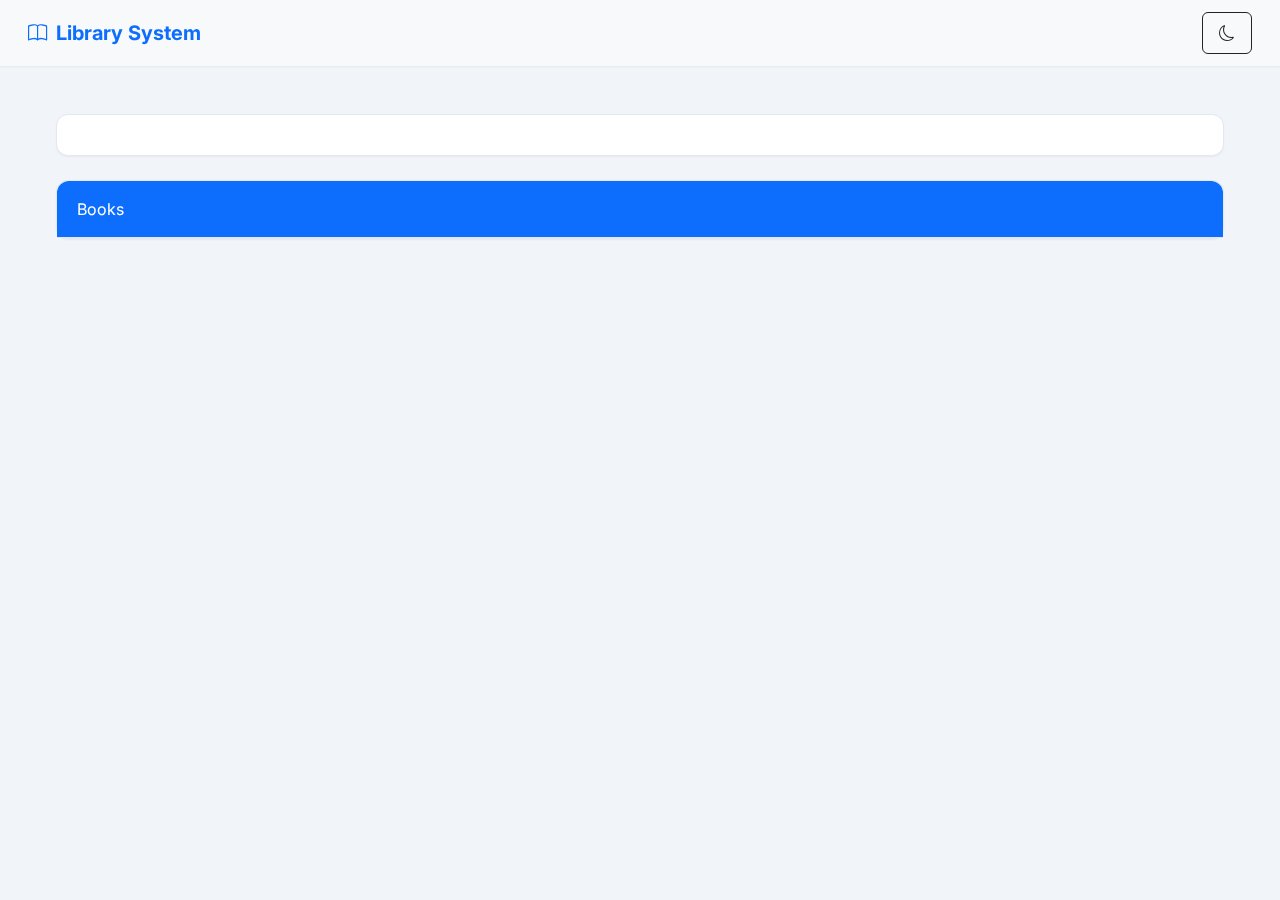
<file: target/classes/static/author.html>
<!DOCTYPE html>
<html lang="en">
<head>
    <meta charset="UTF-8">
    <title>Author Details</title>
    <link href="https://cdn.jsdelivr.net/npm/bootstrap@5.3.2/dist/css/bootstrap.min.css" rel="stylesheet">
    <link rel="stylesheet" href="https://cdn.jsdelivr.net/npm/bootstrap-icons@1.11.1/font/bootstrap-icons.css">
    <link rel="stylesheet" href="styles.css">
</head>
<body>
<nav class="navbar navbar-light bg-light mb-4">
    <div class="container-fluid">
        <a class="navbar-brand fw-bold text-primary" href="index.html">
            <i class="bi bi-book me-2"></i>Library System
        </a>
        <button id="themeToggle" class="btn btn-outline-secondary ms-auto" onclick="toggleTheme()" aria-label="Toggle theme">
            <i class="bi bi-moon"></i>
        </button>
    </div>
</nav>
<div class="container py-4">
    <div class="card mb-4">
        <div class="card-body text-center" id="author"></div>
    </div>
    <div class="card">
        <div class="card-header bg-primary text-white">Books</div>
        <ul id="authorBooks" class="list-group list-group-flush" style="max-height:300px;overflow-y:auto;"></ul>
    </div>
</div>
<script src="theme.js"></script>
<script src="author.js"></script>
</body>
</html>
</file>
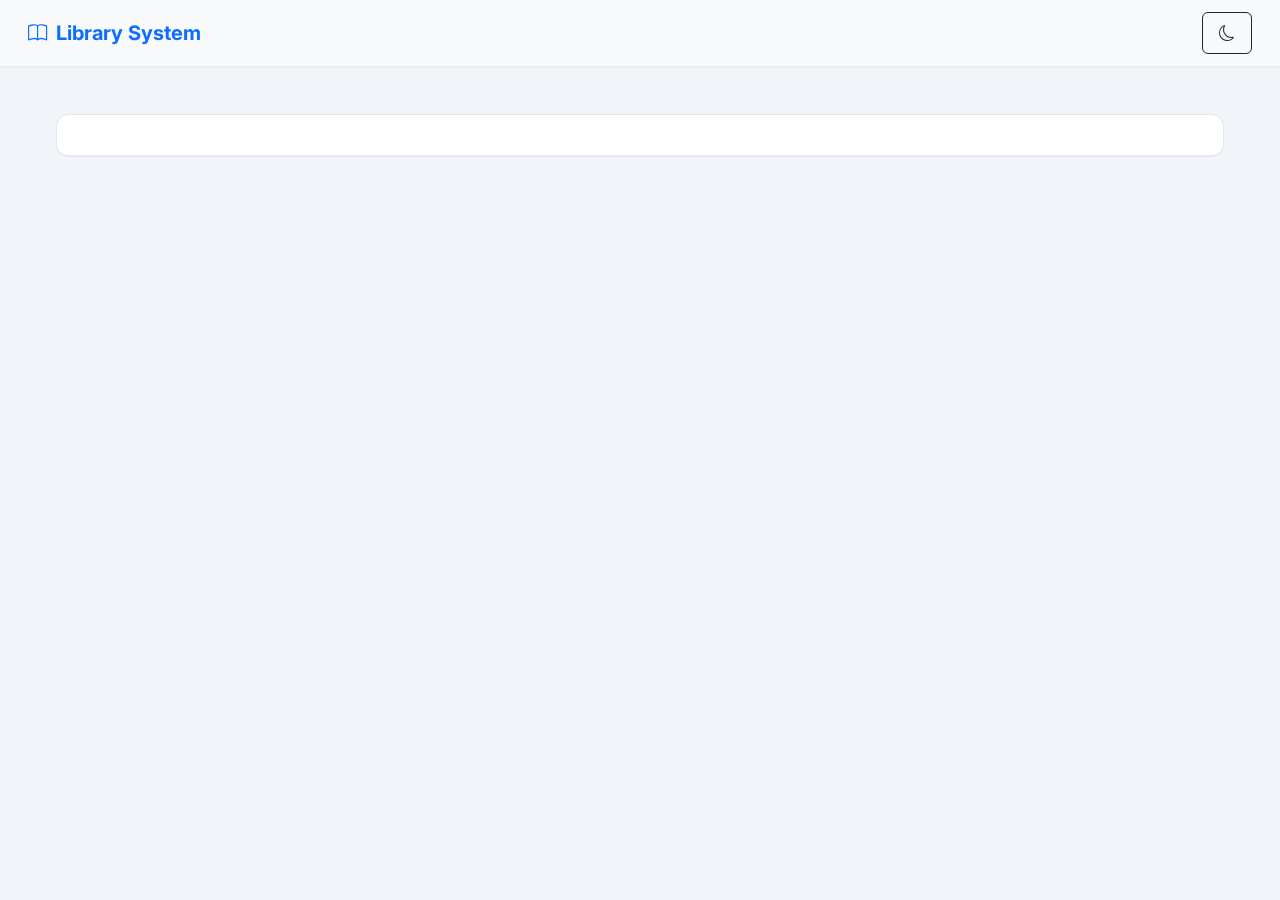
<file: target/classes/static/book.html>
<!DOCTYPE html>
<html lang="en">
<head>
    <meta charset="UTF-8">
    <title>Book Details</title>
    <link href="https://cdn.jsdelivr.net/npm/bootstrap@5.3.2/dist/css/bootstrap.min.css" rel="stylesheet">
    <link rel="stylesheet" href="https://cdn.jsdelivr.net/npm/bootstrap-icons@1.11.1/font/bootstrap-icons.css">
    <link rel="stylesheet" href="styles.css">
</head>
<body>
<nav class="navbar navbar-light bg-light mb-4">
    <div class="container-fluid">
        <a class="navbar-brand fw-bold text-primary" href="index.html">
            <i class="bi bi-book me-2"></i>Library System
        </a>
        <button id="themeToggle" class="btn btn-outline-secondary ms-auto" onclick="toggleTheme()" aria-label="Toggle theme">
            <i class="bi bi-moon"></i>
        </button>
    </div>
</nav>
<div class="container py-4">
    <div class="card">
        <div class="card-body" id="book"></div>
    </div>
</div>
<script src="theme.js"></script>
<script src="book.js"></script>
</body>
</html>
</file>
<file: target/classes/static/styles.css>
@import url('https://fonts.googleapis.com/css2?family=Inter:wght@400;500;600;700&display=swap');

:root {
    /* Light Theme Colors */
    --primary-color: #6366f1;
    --primary-hover: #4f46e5;
    --secondary-color: #6b7280;
    --success-color: #10b981;
    --info-color: #0ea5e9;
    --warning-color: #facc15;
    --danger-color: #ef4444;
    --bg-color: #f1f5f9;
    --text-color: #1e293b;
    --text-muted: #64748b;
    --navbar-bg: #ffffff;
    --card-bg: #ffffff;
    --card-header-bg: #f8fafc;
    --border-color: #e2e8f0;
    --input-bg: #ffffff;
    --input-border: #e2e8f0;
    --search-icon-color: #94a3b8;
    --shadow-sm: 0 1px 2px 0 rgba(0, 0, 0, 0.05);
    --shadow-md: 0 4px 6px -1px rgba(0, 0, 0, 0.1), 0 2px 4px -1px rgba(0, 0, 0, 0.06);
    --shadow-lg: 0 10px 15px -3px rgba(0, 0, 0, 0.1), 0 4px 6px -2px rgba(0, 0, 0, 0.05);

    /* Typography */
    --font-family: 'Inter', -apple-system, BlinkMacSystemFont, 'Segoe UI', Roboto, 'Helvetica Neue', Arial, sans-serif;
    --font-size-base: 1rem;
    --line-height-base: 1.5;

    /* Transitions */
    /*--transition-fast: 0.15s ease-in-out;
    --transition-medium: 0.3s ease-in-out;
    --transition-slow: 0.5s ease-in-out;*/
}

/* Dark Theme Variables */
[data-theme="dark"] {
    --primary-color: #818cf8;
    --primary-hover: #a5b4fc;
    --secondary-color: #9ca3af;
    --success-color: #34d399;
    --info-color: #60a5fa;
    --warning-color: #fbbf24;
    --danger-color: #f87171;
    --bg-color: #0f172a;
    --text-color: #f1f5f9;
    --text-muted: #94a3b8;
    --navbar-bg: #1e293b;
    --card-bg: #1e293b;
    --card-header-bg: #334155;
    --border-color: #334155;
    --input-bg: #1e293b;
    --input-border: #334155;
    --search-icon-color: #64748b;
    --shadow-sm: 0 1px 2px 0 rgba(0, 0, 0, 0.3);
    --shadow-md: 0 4px 6px -1px rgba(0, 0, 0, 0.25), 0 2px 4px -1px rgba(0, 0, 0, 0.15);
    --shadow-lg: 0 10px 15px -3px rgba(0, 0, 0, 0.25), 0 4px 6px -2px rgba(0, 0, 0, 0.15);
}

/* Base Styles */
* {
    box-sizing: border-box;
    margin: 0;
    padding: 0;
}

html {
    scroll-behavior: smooth;
}

body {
    background-color: var(--bg-color);
    color: var(--text-color);
    font-family: var(--font-family);
    font-size: var(--font-size-base);
    line-height: var(--line-height-base);
    margin: 0;
    padding: 0;
    transition: background-color var(--transition-medium), color var(--transition-medium);
}

/* Typography */
h1, h2, h3, h4, h5, h6 {
    color: var(--text-color);
    margin-bottom: 1rem;
    font-weight: 600;
    line-height: 1.25;
}

p {
    margin-bottom: 1rem;
    color: var(--text-color);
}

.text-muted {
    color: var(--text-muted) !important;
}

/* Layout */
.container {
    max-width: 1200px;
    margin: 0 auto;
    padding: 0 1rem;
}

/* Navigation */
.navbar {
    background-color: var(--navbar-bg);
    backdrop-filter: saturate(180%) blur(20px);
    box-shadow: var(--shadow-sm);
    transition: background-color var(--transition-medium), box-shadow var(--transition-medium);
    padding: 0.75rem 1rem;
}

/* Cards */
.card {
    background-color: var(--card-bg);
    border: 1px solid var(--border-color);
    border-radius: 0.75rem;
    box-shadow: var(--shadow-sm);
    margin-bottom: 1.5rem;
    transition: all var(--transition-medium);
}

.card-header {
    background-color: var(--card-header-bg);
    border-bottom: 1px solid var(--border-color);
    border-radius: 0.75rem 0.75rem 0 0 !important;
    padding: 1rem 1.25rem;
}

.card-body {
    padding: 1.25rem;
}

/* Buttons */
.btn {
    transition: all var(--transition-fast);
    font-weight: 500;
    padding: 0.5rem 1rem;
    border-radius: 0.375rem;
}

.btn-primary {
    background-color: var(--primary-color);
    border-color: var(--primary-color);
}

.btn-primary:hover {
    background-color: var(--primary-hover);
    border-color: var(--primary-hover);
}

/* Form Elements */
.form-control {
    background-color: var(--input-bg);
    border: 1px solid var(--input-border);
    color: var(--text-color);
    transition: all var(--transition-fast);
}

.form-control:focus {
    border-color: var(--primary-color);
    box-shadow: 0 0 0 0.25rem rgba(99, 102, 241, 0.25);
}

/* Search Box */
.search-box {
    position: relative;
    margin-bottom: 1.5rem;
}

.search-box i {
    position: absolute;
    top: 50%;
    left: 1rem;
    transform: translateY(-50%);
    color: var(--search-icon-color);
    pointer-events: none;
}

.search-box input {
    padding-left: 2.5rem;
    background-color: var(--input-bg);
    border: 1px solid var(--input-border);
    color: var(--text-color);
}

/* Interactive Elements */
.book-card {
    transition: transform var(--transition-medium), box-shadow var(--transition-medium);
}

.book-card:hover {
    transform: translateY(-0.25rem);
    box-shadow: var(--shadow-md);
}

/* Utility Classes */
.rounded-lg {
    border-radius: 0.75rem;
}

.shadow-hover:hover {
    box-shadow: var(--shadow-md);
}

/* Dark Mode Specific Adjustments */
[data-theme="dark"] .card {
    border-color: var(--border-color);
}

[data-theme="dark"] .form-control {
    background-color: var(--input-bg);
    color: var(--text-color);
}

[data-theme="dark"] .list-group-item {
    background-color: var(--card-bg);
    border-color: var(--border-color);
    color: var(--text-color);
}

/* Responsive Adjustments */
@media (max-width: 768px) {
    .navbar {
        padding: 0.5rem;
    }

    .card {
        border-radius: 0.5rem;
    }

    .btn {
        padding: 0.375rem 0.75rem;
        font-size: 0.875rem;
    }
}

/* Animation for theme switching */
.theme-transition * {
    transition: background-color var(--transition-medium), border-color var(--transition-medium), color var(--transition-medium);
}
</file>
